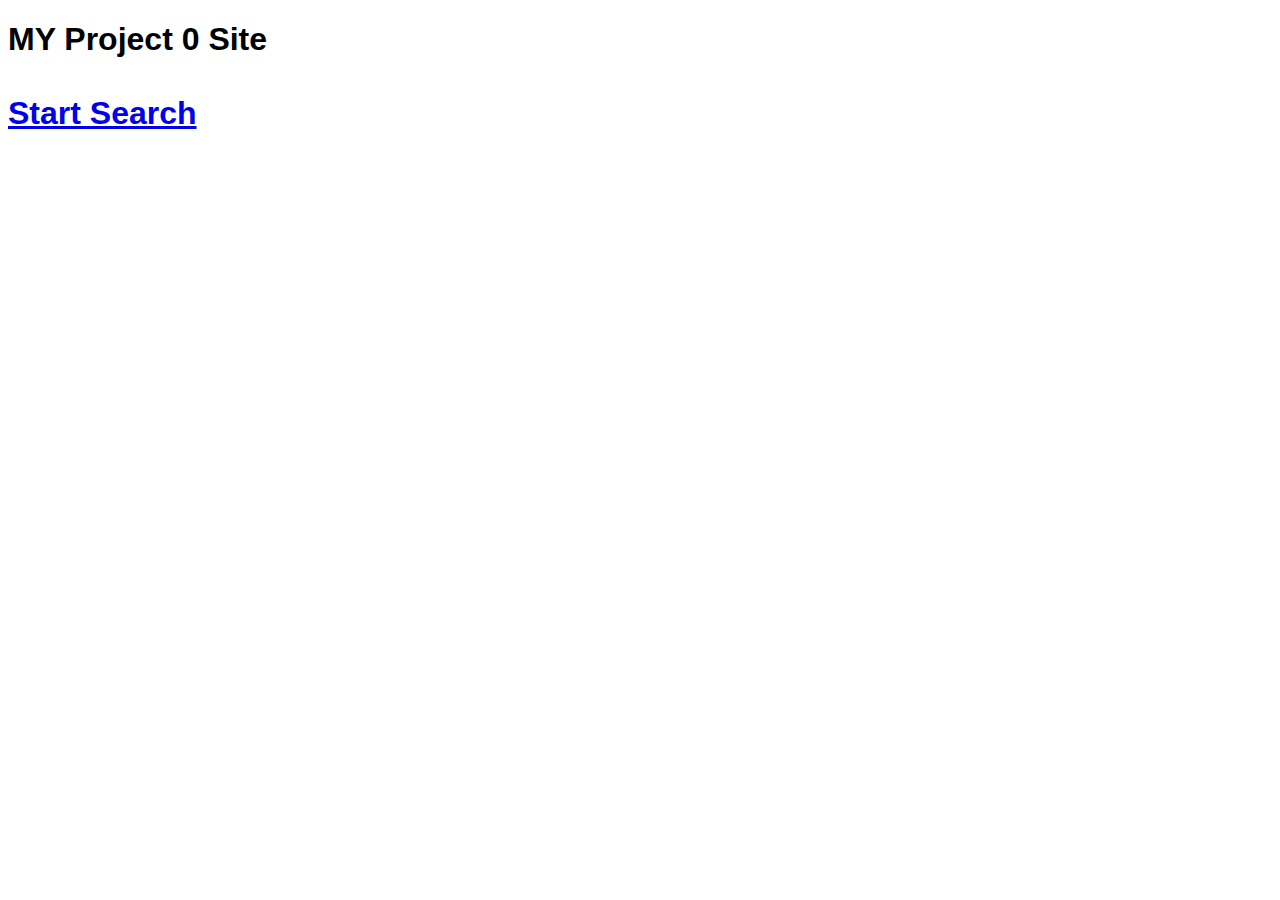
<file: index.html>
<!DOCTYPE html>
<html lang="en">
    <head>
        <title>My Project 0 Site</title>
        <meta name="viewport" content="width=device-width, initial-scale=1.0"/>
        <link rel="stylesheet" type="text/css" href="search.css">
    </head>
    <body>
        <h1>MY Project 0 Site</hi>
        <br>
        <br>
        <a href="search.html">Start Search</a>
    </body>
</html>
</file>
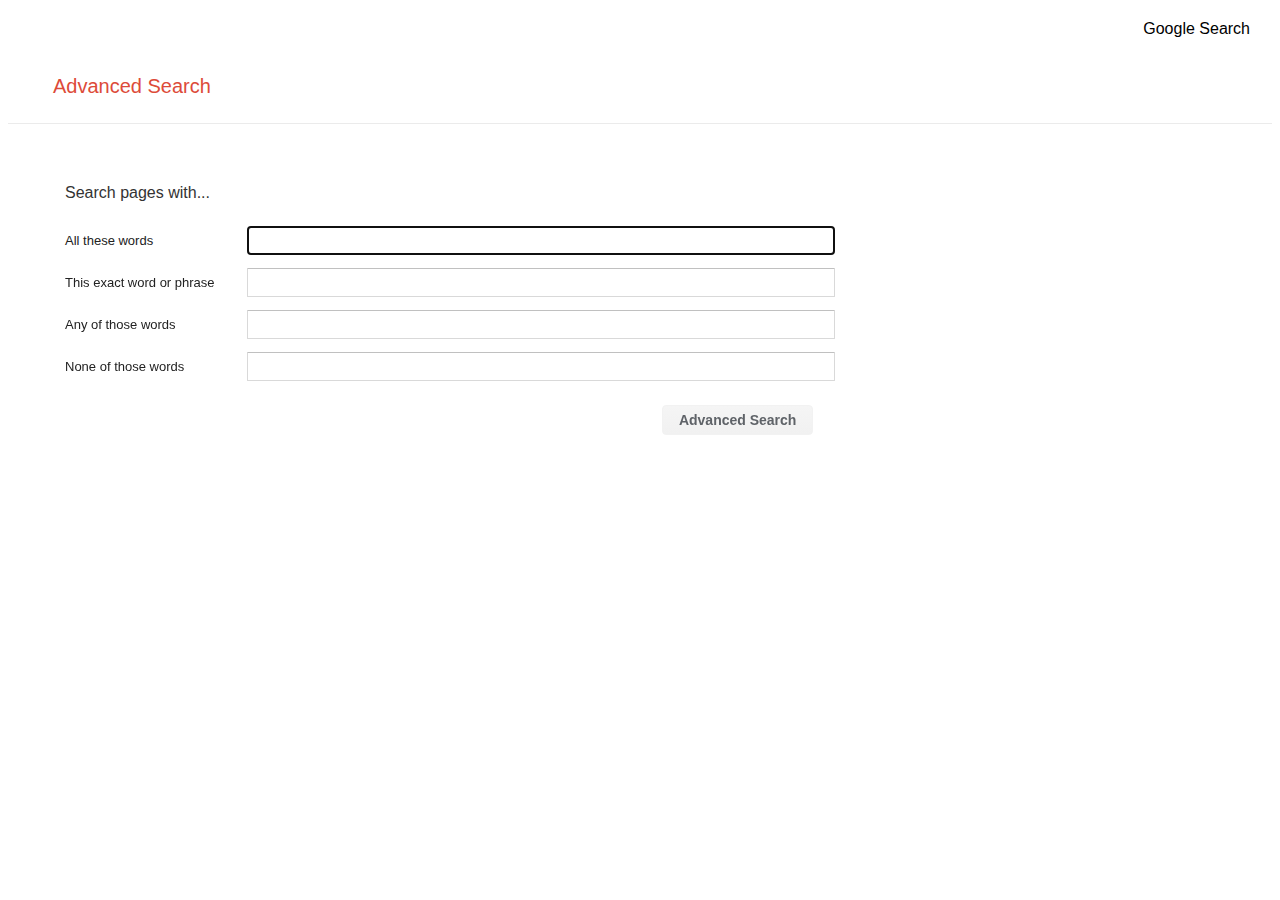
<file: advanced.html>
<!DOCTYPE html>
<html lang="en">
    <head>
        <title>Advanced Search</title>
        <meta name="viewport" content="width=device-width, initial-scale=1.0"/>
        <link rel="stylesheet" type="text/css" href="search.css">
    </head>
    <body>
        <div class="navbar">
                <div><a href="search.html">Google Search</a></div>             
        </div>
        
        <div class="page-title"> <label style="margin-left:10px">Advanced Search</label>   </div>
        
        <div class="page-separator"></div>

        <div>
            <div class="form-div-main">
                <form method="get" action="https://www.google.com.br/search" name="f">
                    <div class="row">
                        <div style="width100%;clear:both;">   
                            <div class="form-div-header">
                                <span>Search pages with...</span>            
                            </div>
                        </div>
                    </div>
                    <div style="width=100%;clear:both;">
                        <div style="clear:both">
                            <div class="label-parent">
                                <div class="label">
                                    <label>All these words</label>
                                </div>
                            </div>
                        </div>

                        <div class="textinput-div-parent">
                            <div class="textinput-div-inner">
                                <input class="adv-textinput" autofocus="autofocus" type="text" name="as_q">
                            </div>
                        </div>
                        
                        <div style="clear:both">
                            <div class="label-parent">
                                <div class="label">
                                    <label>This exact word or phrase</label>
                                </div>
                            </div>
                        </div>

                        <div class="textinput-div-parent">
                            <div class="textinput-div-inner">
                                <input class="adv-textinput" type="text" name="as_epq">
                            </div>
                        </div>


                        <div style="clear:both">
                            <div class="label-parent">
                                <div class="label">
                                    <label>Any of those words</label>
                                </div>
                            </div>
                        </div>

                        <div class="textinput-div-parent">
                            <div class="textinput-div-inner">
                                <input class="adv-textinput" type="text" name="as_oq">
                            </div>
                        </div>


                        <div style="clear:both">
                            <div class="label-parent">
                                <div class="label">
                                    <label>None of those words</label>
                                </div>
                            </div>
                        </div>

                        <div class="textinput-div-parent">
                            <div class="textinput-div-inner">
                                <input class="adv-textinput" type="text" name="as_eq">
                            </div>
                        </div>

                        <div style="clear:both">
                            <div class="label-parent">
                                <div class="label">
                                    <label></label>
                                </div>
                            </div>
                        </div>
                        <div class="textinput-div-parent">
                            <div class="textinput-div-inner" >
                                <div style="text-align:right">
                                    <input id="q_submit" class="button-submit button-submit-action" style="-webkit-user-select:none;user-select:none;line-height:100%;height:30px;min-width:120px"
                                    type="submit" value="Advanced Search" aria-label:"Image Search">
                                </div>
                            </div>
                        </div>
                    </div>                  
                </form>
            <div>
        </div>
    </body>
</html>
</file>
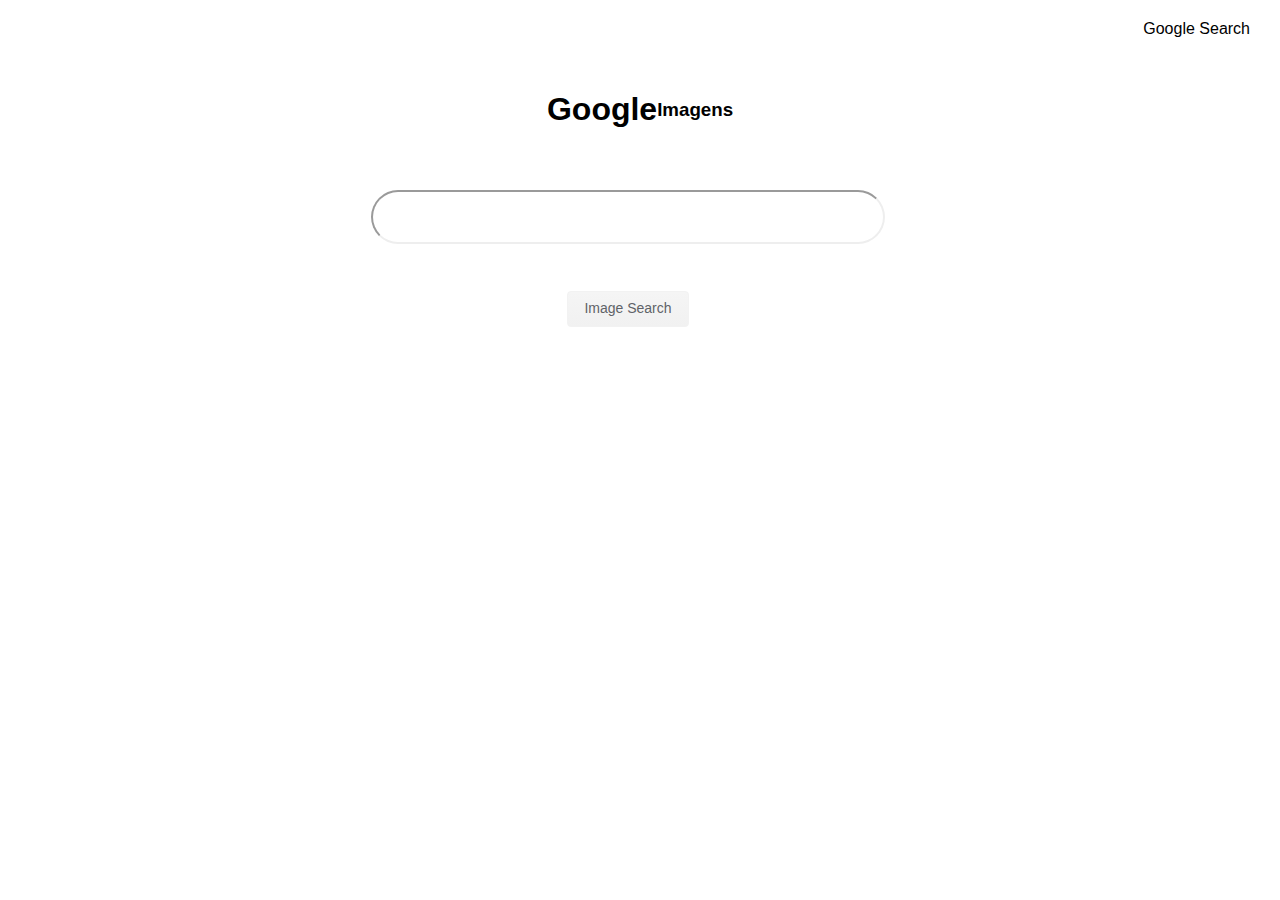
<file: image.html>
<!DOCTYPE html>
<html lang="en">
    <head>
        <title>Image Search</title>
        <meta name="viewport" content="width=device-width, initial-scale=1.0"/>
        <link rel="stylesheet" type="text/css" href="search.css">
    </head>
    <body>
        <div class="navbar">
                <div><a href="search.html">Google Search</a></div>             
        </div>
        
        <div class="body">
            <div style="display: flex; justify-content: center; align-items: center;padding=50px 0px 50px 0px" id="hplogoo">   
                <!--<img src="googlelogo_color_272x92dp.png" alt="Smiley face">-->
                <h1>Google</h1>
                <h3>Imagens<h3>
            </div>

            <div style="display: flex; justify-content: center; align-items: center;">
                <form method="get" action="https://www.google.com.br/search">
                    <input id="q_textbox" type="text" name="q"><br><br><br>
                    <input type="hidden" name="tbm" value="isch" />
                    <input id="q_submit" type="submit" value="Image Search" aria-label:"Image Search">
                </form>
            <div>
        </div>
    </body>
</html>
</file>
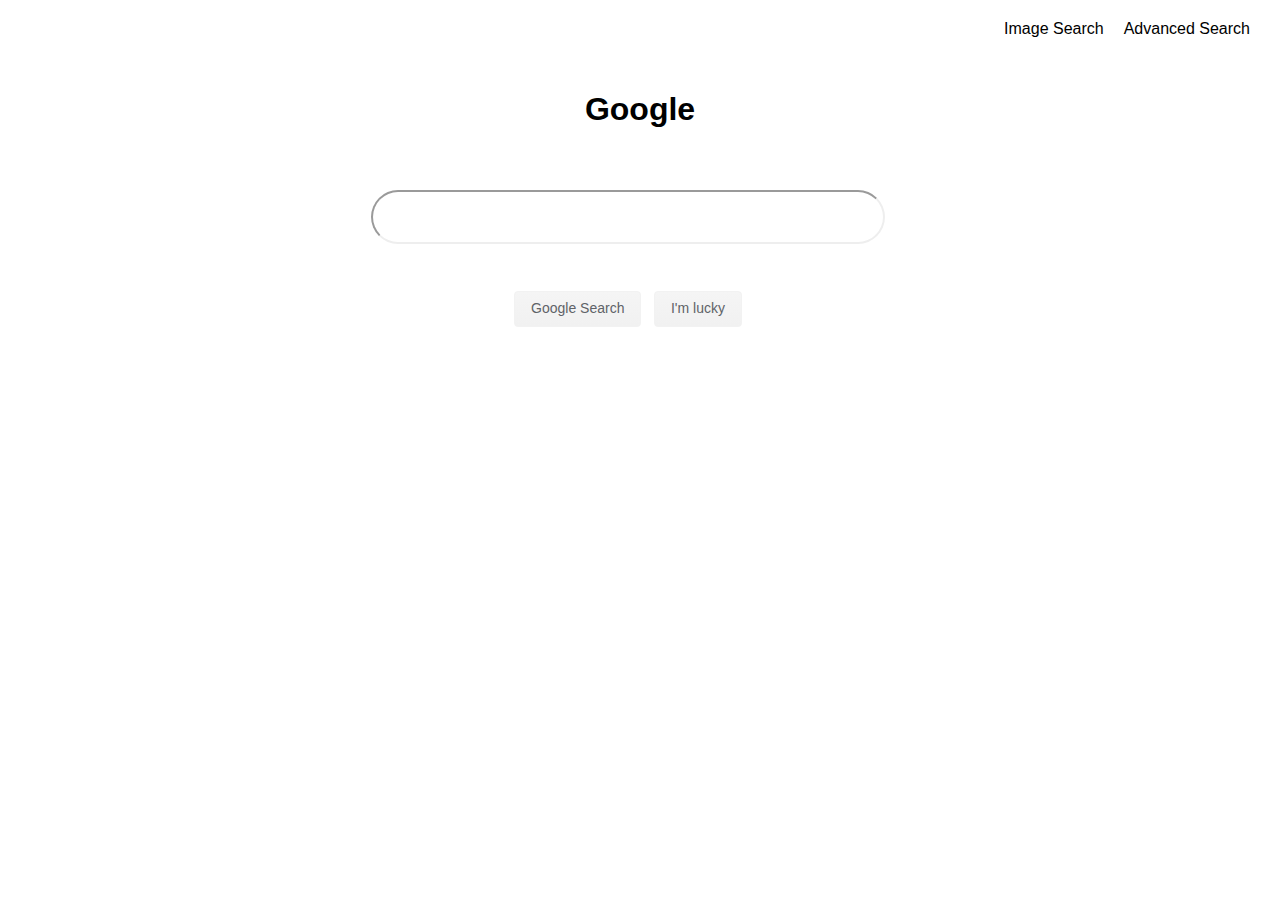
<file: search.html>
<!DOCTYPE html>
<html lang="en">
    <head>
        <title>Search</title>
        <meta name="viewport" content="width=device-width, initial-scale=1.0"/>
        <link rel="stylesheet" type="text/css" href="search.css">
    </head>
    <body>
        <div class="navbar">
                <div><a href="image.html">Image Search</a></div>
                <div><a href="advanced.html">Advanced Search</a></div>
        </div>
        
        <div class="body">
            <div style="display: flex; justify-content: center; align-items: center;padding=50px 0px 50px 0px" id="hplogoo">   
                <!--<img src="googlelogo_color_272x92dp.png" alt="Smiley face">-->
                <h1>Google</h1>
            </div>

            <div style="display: flex; justify-content: center; align-items: center;">
                <form action="https://google.com/search">
                    <input id="q_textbox" type="text" name="q"><br><br><br>
                    <input id="q_submit" type="submit" value="Google Search" aria-label:"Google Search">
                    <input id="q_lucky" value="I'm lucky" aria-label:"I'm lucky" name="btnI" type="submit" >                  
                </form>
            <div>
        </div>
    </body>
</html>
</file>
<file: search.css>
/* Global styles */
        body {
            font-family: arial,sans-serif;
        }
        

        
        /* Style the top navigation bar */
           .navbar {
            display: flex;
            justify-content:flex-end;
            background-color: rgb(255, 255, 255);
            padding: 12px 12px;
        }

        /* Style the navigation bar links */
        .navbar a {
            color: white;
            padding: 4px 10px;
            text-decoration: none;
            text-align: right;
            color:rgb(0,0,0)
        }
        
        /* Change color on hover */
        .navbar a:hover {
            
            color: black;
            text-decoration: underline;
        }

        .body div {
            display: flex;
            justify-content:flex-center;
            align-items:center;
            text-align: center;
            background-color: rgb(255, 255, 255);
            padding: 20px 12px;
        }

        .flex-container {
            display: flex;
            flex-direction: column;
          }

        #q_textbox {
            border-radius: 30px;
            border 1px solid#FFFF00;
            width: 500px;
            height: 40px;
            padding : 5px 5px 5px 5px;
        }

         #q_submit, #q_lucky {
            /*border-radius: 4px;
            border 1px solid#FFFF00;
            width: 180px;
            height: 50px;
            padding : 5px 5px 5px 5px;
            font-family : arial, sans-serif;
            font-size: 20px;*/

            background-image: -webkit-linear-gradient(top,#f5f5f5,#f1f1f1);
            background-color: #f2f2f2;
            border: 1px solid #f2f2f2;
            border-radius: 4px;
            color: #5F6368;
            font-family: arial,sans-serif;
            font-size: 14px;
            margin: 11px 4px;
            padding: 0 16px;
            line-height: 27px;
            height: 36px;
            min-width: 54px;
            text-align: center;
            cursor: pointer;
            user-select: none;
        }


        /* Styles used to format the Advanced Search Form */
        
        .page-title {
            color: #dd4b39;
            font-size: 20px;
            margin: 25px 35px;
        }
        
        .page-separator {
            border-bottom: 1px solid #ebebeb;
        }

        .form-div-main {
            max-width: 1140px;
            min-width: 200px;
            width: 96%;
            margin: 40px 2% 0 45px;
            background-color: rgb(255, 255, 255);
            padding: 20px 12px;
        }

        .form-div-header {
            float: left;
            display: inline-block;
            min-width: 167px;
            width: 16%;
            font-size: 16px;
            height: 42px;
            font-weight: 500;
            color: #333;
            vertical-align: middle;  
        }

        .label-parent {
            float: left;
            display: inline-block;
            min-width: 167px;
            width: 16%;
            height: 42px;
            color: #222;
            font-size: 13px;
            line-height: 16px;
            vertical-align: middle;    
        }

        .label {
            height: 30px;
            display: table-cell;
            vertical-align: middle; 
        }

        .textinput-div-parent {
            float: left;
            display: inline-block;
            min-width: 167px;
            min-height: 41px;
            vertical-align: middle;
            width: 50%;    
        }

        .textinput-div {
            padding-right: 16px;    
        }     

        .adv-textinput {
            -webkit-border-radius: 1px;
            -moz-border-radius: 1px;
            border-radius: 1px;
            border: 1px solid #d9d9d9;
            border-top: 1px solid #c0c0c0;
            font-size: 13px;
            height: 25px;
            padding: 1px 8px;
        }

        input[type="text"] {
            width: 100%;
            text-align: left;
        }

        input {
            -webkit-writing-mode: horizontal-tb !important;
            text-rendering: auto;
            color: -internal-light-dark-color(black, white);
            letter-spacing: normal;
            word-spacing: normal;
            text-transform: none;
            text-indent: 0px;
            text-shadow: none;
            display: inline-block;
            text-align: start;
            -webkit-appearance: textfield;
            background-color: -internal-light-dark-color(white, black);
            -webkit-rtl-ordering: logical;
            cursor: text;
            margin: 0em;
            font: 400 13.3333px Arial;
            padding: 1px 0px;
            border-width: 2px;
            border-style: inset;
            border-color: initial;
            border-image: initial;
        }

        .button-submit {
            -webkit-border-radius: 2px;
            -moz-border-radius: 2px;
            border-radius: 2px;
            cursor: default;
            font-size: 11px;
            font-weight: bold;
            text-align: center;
            white-space: nowrap;
            margin-right: 0px;
            height: 27px;
            line-height: 27px;
            min-width: 54px;
            outline: 0;
            padding: 0 0 0 0;
        }

        .button-submit-action {
            -webkit-box-shadow: none;
            -moz-box-shadow: none;
            box-shadow: none;
            background-color: #4d90fe;
            background-image: -webkit-linear-gradient(top,#4d90fe,#4787ed);
            background-image: -moz-linear-gradient(top,#4d90fe,#4787ed);
            background-image: -ms-linear-gradient(top,#4d90fe,#4787ed);
            background-image: -o-linear-gradient(top,#4d90fe,#4787ed);
            background-image: linear-gradient(top,#4d90fe,#4787ed);
            border: 1px solid #3079ed;
            color: #fff;            
        }


        /* styles to create the form into a table layout */
        /* Clear floats after the columns */
        .row:after {
            content: "";
            display: table;
            clear: both;
        }

        /* Two-column layout */
        .col {
            float: left;
            width: 50%;
            margin: auto;
            padding: 0 50px;
            margin-top: 6px;
        }
</file>
